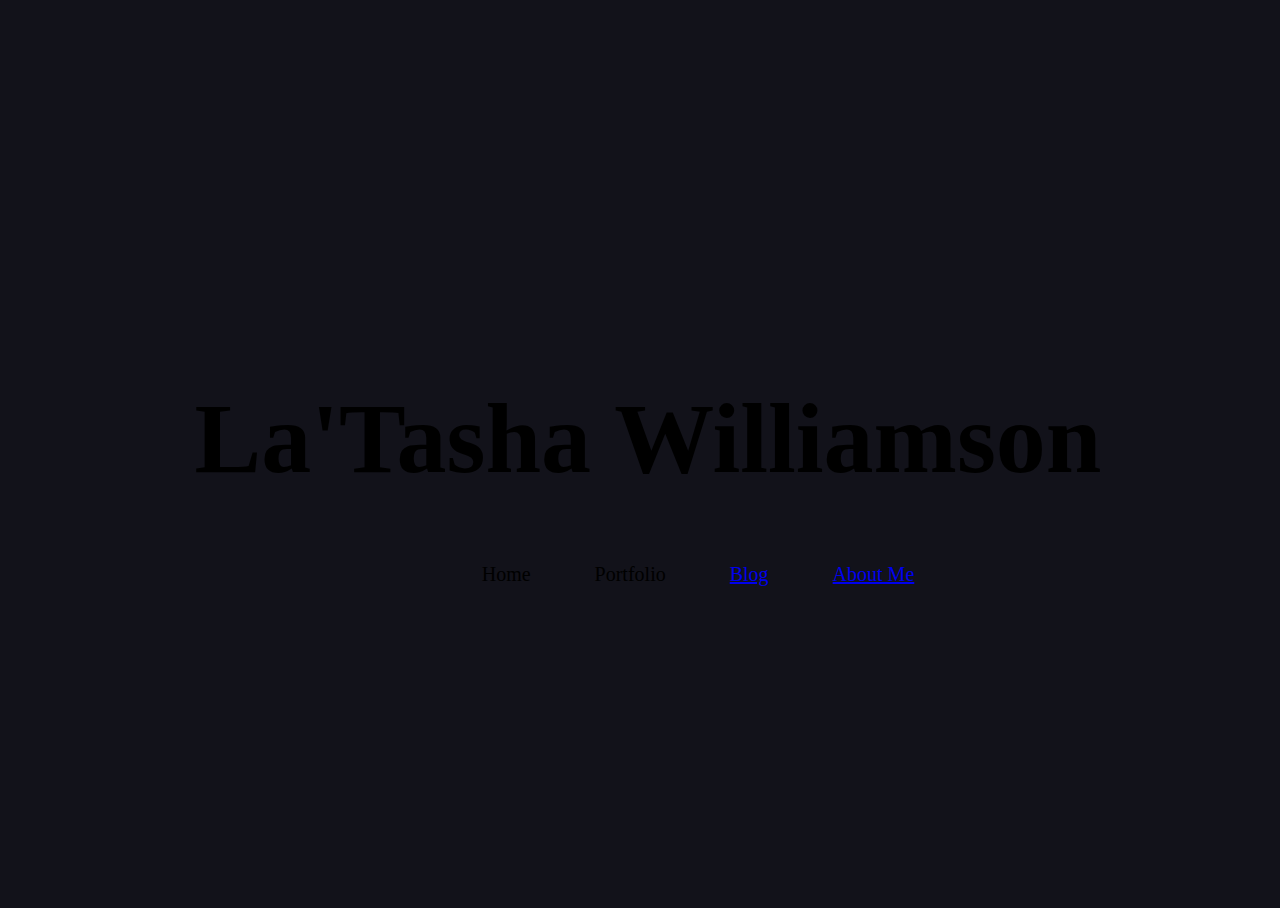
<file: index.html>
<!DOCTYPE html>
<html lang="en">
<head>
    <meta charset="UTF-8">
    <meta http-equiv="X-UA-Compatible" content="IE=edge">
    <meta name="viewport" content="width=device-width, initial-scale=1.0">
    <link rel="stylesheet" href="css/styles.css">
    <title>Techy Tasha</title>
</head>
<body>
    <div class="index">
        <header>
            <h1 class="name">La'Tasha Williamson</h1>
            <nav>
                <ul>
                    <li class="navbar">Home</li>
                    <li class="navbar">Portfolio</li>
                    <li class="navbar"><a href="https://blog.techytasha.com/" target="_blank">Blog</a></li>
                    <li class="navbar"><a href="about.html">About Me</a></li>
                </ul>
            </nav>
        </header>
    </div>
</body>
</html>
</file>
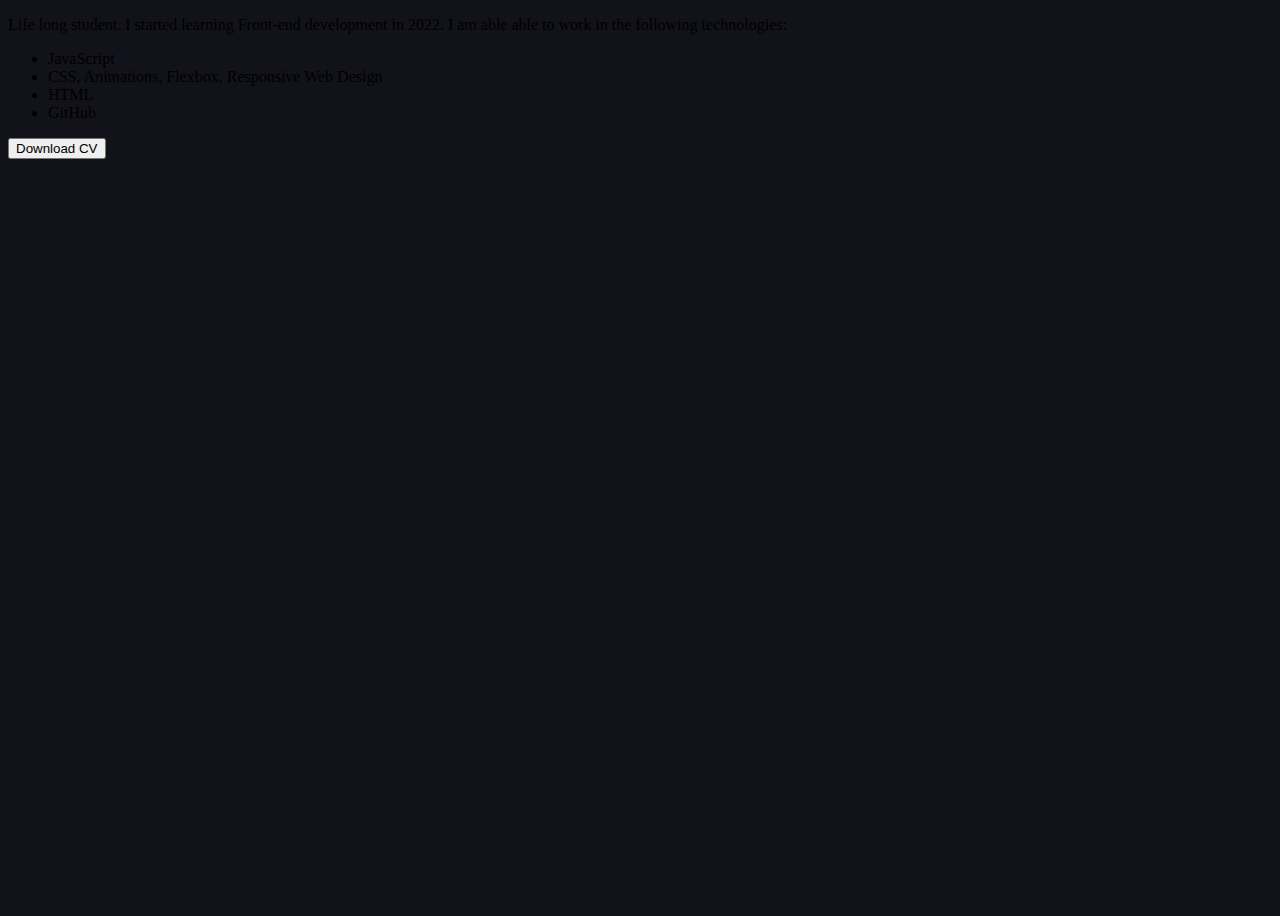
<file: about.html>
<!DOCTYPE html>
<html lang="en">
<head>
    <meta charset="UTF-8">
    <meta http-equiv="X-UA-Compatible" content="IE=edge">
    <meta name="viewport" content="width=device-width, initial-scale=1.0">
    <link rel="stylesheet" href="css/styles.css">
    <title>About</title>
</head>
<body>
    <p>Life long student.  I started learning Front-end development in 2022. I am able able to work in the following technologies: </p>
    <ul>
        <li>JavaScript</li>
        <li>CSS, Animations, Flexbox, Responsive Web Design</li>
        <li>HTML</li>
        <li>GitHub</li>
    </ul>
    <button>Download CV</button>
</body>
</html>
</file>
<file: css/styles.css>
body,html{
    width: 100%;
    height: 100%;
    background-color: rgb(18,18,26);
}

.index{
    height:100%;
    width:100%;
    display:flex;
    justify-content: center;
    align-items: center;
}

.name{
    text-align: center;
    font-size: 100px;
}

nav{
    text-align: center;
}

.navbar{
    font-size: 20px;
    display:inline;
    margin-left: 60px;
}

.blog{
    background-color: azure;
}

.blogheader{
    font-size: 50px;
    height:400px;
    width:100%;
    display:flex;
    justify-content: center;
    align-items: center;
}

.title{
    text-align: center;
    font-size: 30px;
}

img{
    display:block;
    margin:auto;
}

.byline{
  font-size: 10px;
  line-height: 1.6em;
  display:inline;
}

article {
  font-size: 15px;
  line-height: 1.6em;
  margin: 100px 400px;
}

article h2 {
    font-size: 26px;
    padding-bottom: 1rem;
    padding-top: 1em;
  }
</file>
